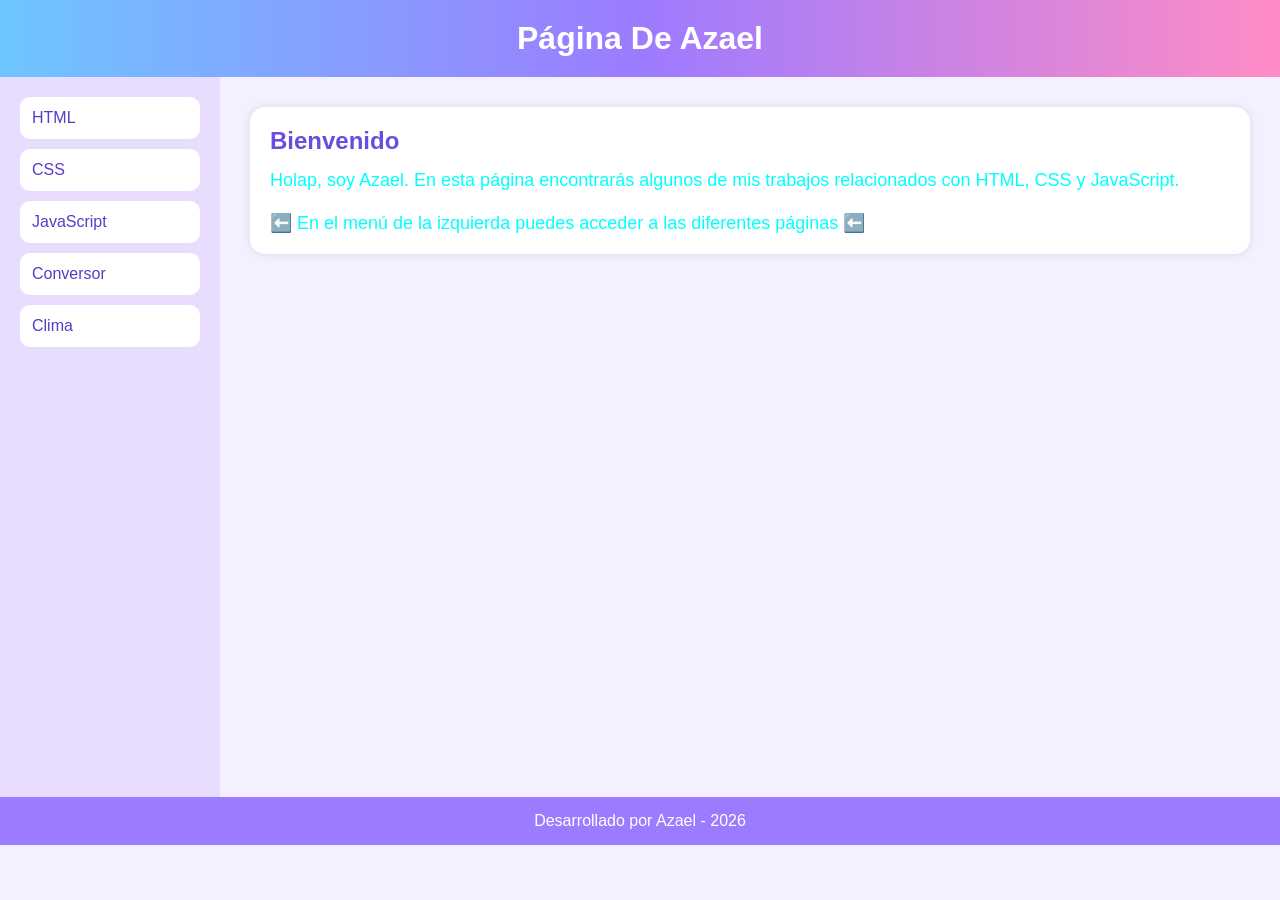
<file: index.html>
<!DOCTYPE html>
<html lang="en">
<head>
    <meta charset="UTF-8">
    <meta name="viewport" content="width=device-width, initial-scale=1.0">
    <title>INDEX</title>
    <link rel="stylesheet" href="CSS/estilo.css">
</head>
<body>

<header>
    <h1>Página De Azael</h1>
</header>

<div class="contenedor">

<nav>
    <a href="PAGS/pag1.html">HTML</a>
    <a href="PAGS/pag2.html">CSS</a>
    <a href="PAGS/pag3.html">JavaScript</a>
    <a href="PAGS/pag4.html">Conversor</a>
    <a href="PAGS/pag5.html">Clima</a>
</nav>

<main>
    <div class="tarjeta">
        <h2>Bienvenido</h2>
        <font size="4" color="cyan">Holap, soy Azael. En esta página encontrarás algunos de mis trabajos relacionados con HTML, CSS y JavaScript.
        <br><br>
        <p>⬅️ En el menú de la izquierda puedes acceder a las diferentes páginas ⬅️</p>
        </font>
    </div>
</main>

</div>

<footer>
    Desarrollado por Azael - 2026
</footer>

</body>
</html>
</file>
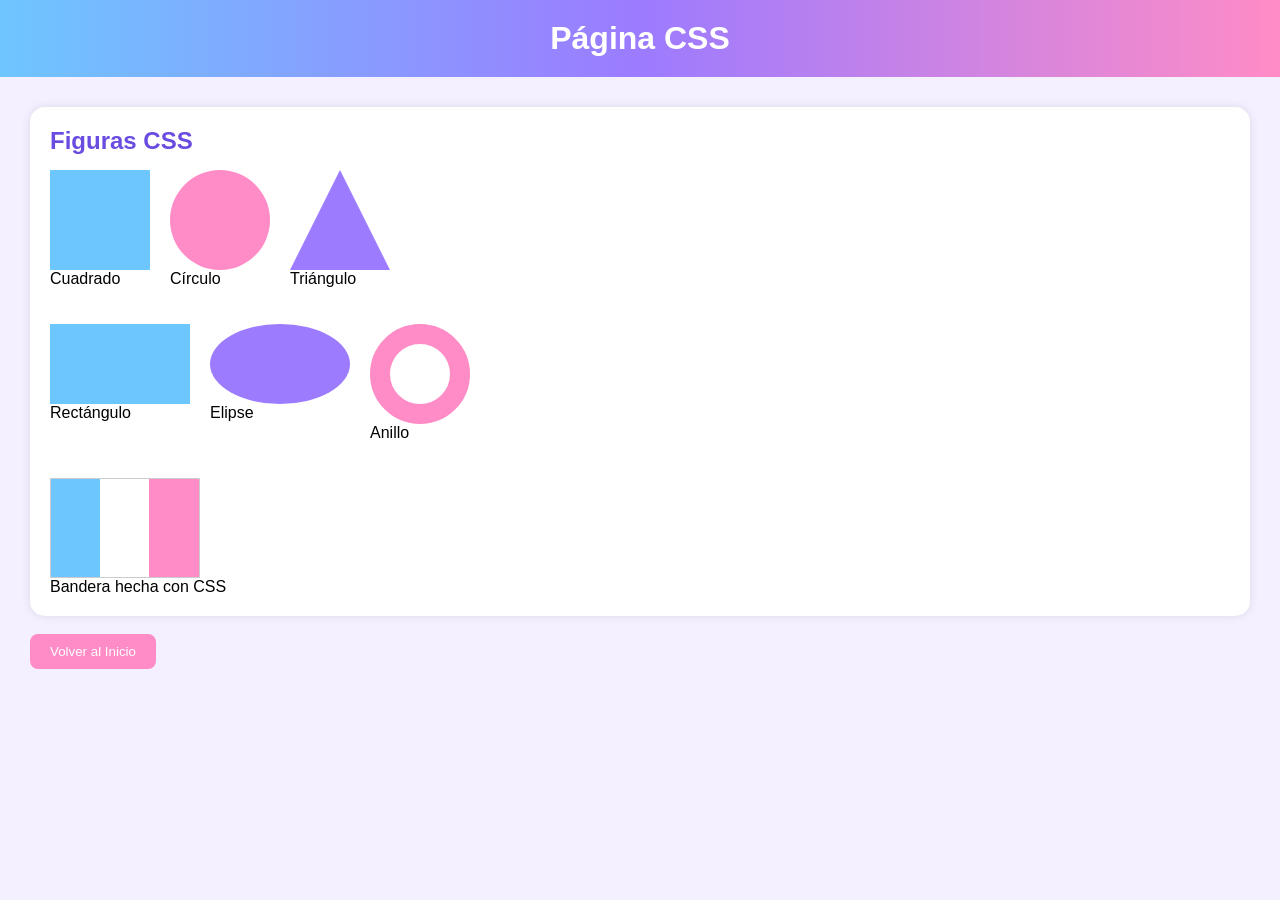
<file: PAGS/pag2.html>
<!DOCTYPE html>
<html lang="en">
<head>
    <meta charset="UTF-8">
    <meta name="viewport" content="width=device-width, initial-scale=1.0">
    <title>CSS</title>
    <link rel="stylesheet" href="../CSS/estilo.css">
</head>
<body>

<header>
    <h1>Página CSS</h1>
</header>

<main>

<div class="tarjeta">

<h2>Figuras CSS</h2>

<div class="figuras">

    <div>
        <div class="cuadro"></div>
        <p>Cuadrado</p>
    </div>

    <div>
        <div class="circulo"></div>
        <p>Círculo</p>
    </div>

    <div>
        <div class="triangulo"></div>
        <p>Triángulo</p>
    </div>

</div>

<br><br>

<div class="figuras">

    <div>
        <div class="rectangulo"></div>
        <p>Rectángulo</p>
    </div>

    <div>
        <div class="elipse"></div>
        <p>Elipse</p>
    </div>

    <div>
        <div class="anillo"></div>
        <p>Anillo</p>
    </div>

</div>

<br><br>

<div class="bandera"></div>
<p>Bandera hecha con CSS</p>
</div>
<br>

<a href="../index.html">
    <button>Volver al Inicio</button>
</a>

</div>

</main>

</body>
</html>
</file>
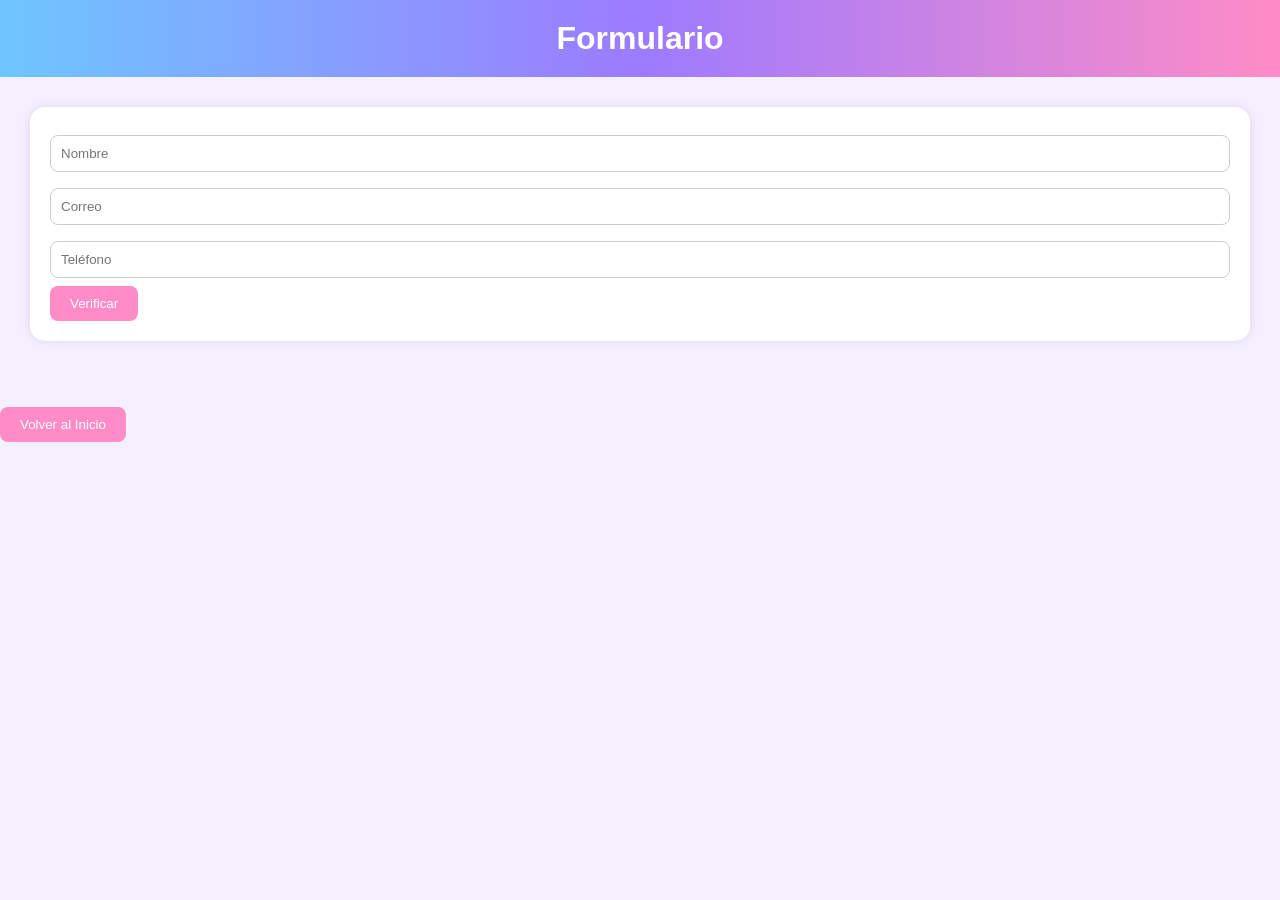
<file: PAGS/pag3.html>
<!DOCTYPE html>
<html lang="en">
<head>
    <meta charset="UTF-8">
    <meta name="viewport" content="width=device-width, initial-scale=1.0">
    <title>Formulario</title>
    <link rel="stylesheet" href="../CSS/estilo.css">
</head>
<body>

<header>
    <h1>Formulario</h1>
</header>

<main>

<div class="tarjeta">

<input type="text" id="nombre" placeholder="Nombre">

<input type="email" id="correo" placeholder="Correo">

<input type="text" id="telefono" placeholder="Teléfono">

<button onclick="verificar()">
Verificar
</button>

</div>

</main>
<br><br>

<a href="../index.html">
    <button>Volver al Inicio</button>
</a>

<script src="../JS/formulario.js"></script>


</body>
</html>
</file>
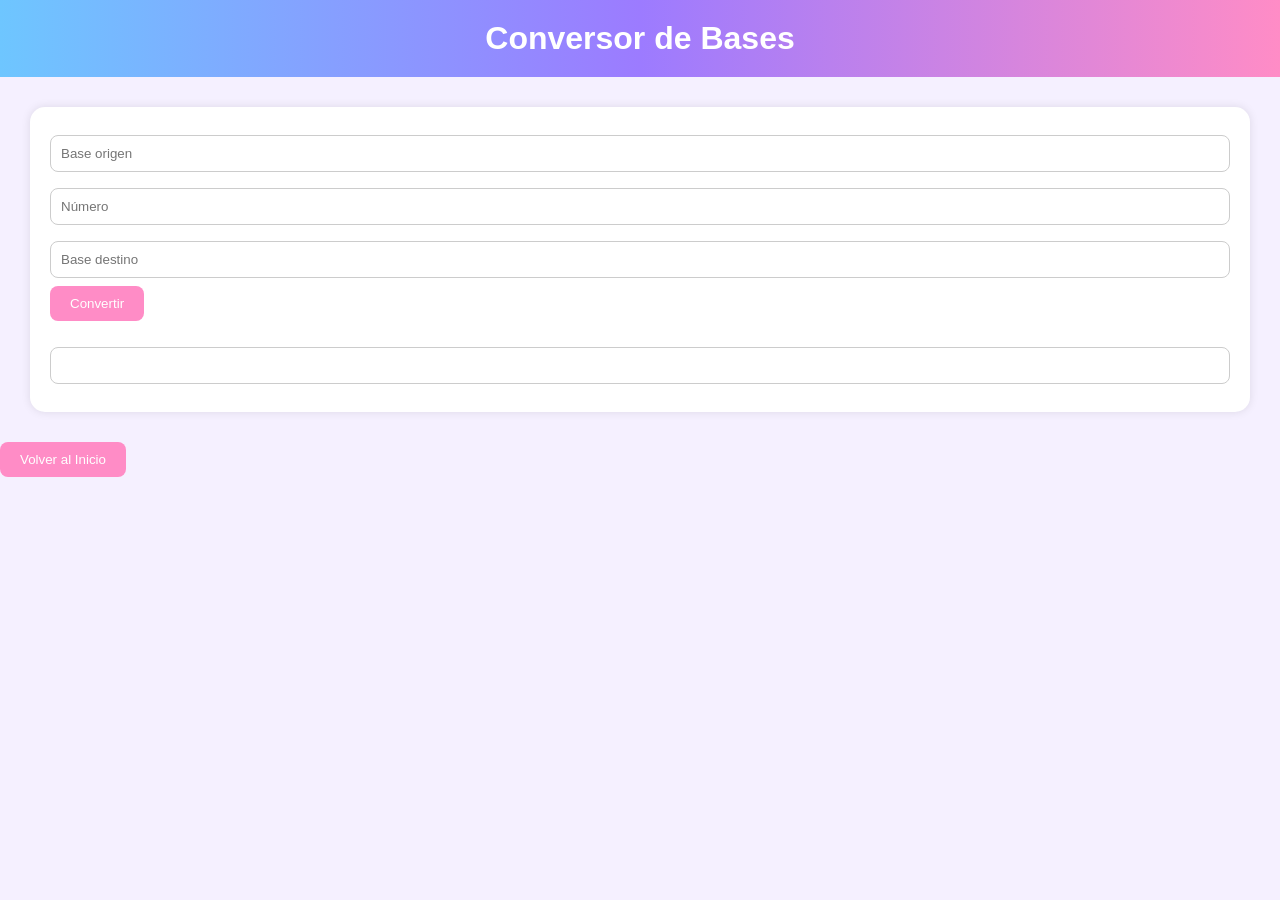
<file: PAGS/pag4.html>
<!DOCTYPE html>
<html lang="en">
<head>
    <meta charset="UTF-8">
    <meta name="viewport" content="width=device-width, initial-scale=1.0">
    <title>Conversor de Bases</title>
    <link rel="stylesheet" href="../CSS/estilo.css">
</head>
<body>

<header>
    <h1>Conversor de Bases</h1>
</header>

<main>

<div class="tarjeta">

<input type="number" id="origen" placeholder="Base origen">

<input type="text" id="numero" placeholder="Número">

<input type="number" id="destino" placeholder="Base destino">

<button onclick="convertir()">
Convertir
</button>

<br><br>

<input type="text" id="resultado" readonly>

</div>

</main>
<a href="../index.html">
    <button>Volver al Inicio</button>
</a>

<script src="../JS/conversor.js"></script>

</body>
</html>
</file>
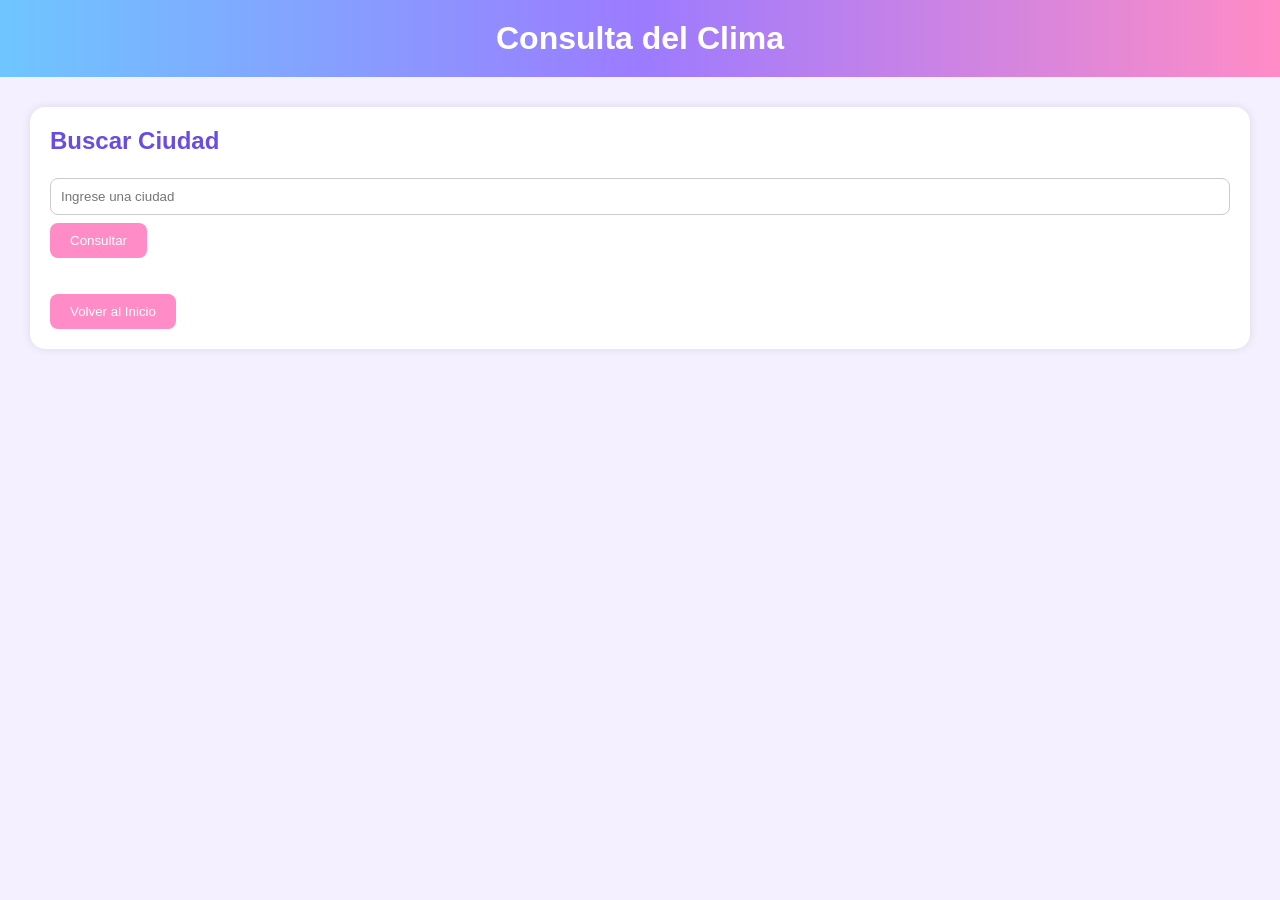
<file: PAGS/pag5.html>
<!DOCTYPE html>
<html>
<head>
    <title>Consulta del Clima</title>
    <link rel="stylesheet" href="../CSS/estilo.css">
</head>
<body>

<header>
    <h1>Consulta del Clima</h1>
</header>

<main>

<div class="tarjeta">

    <h2>Buscar Ciudad</h2>

    <input
        type="text"
        id="ciudad"
        placeholder="Ingrese una ciudad">

    <button onclick="obtenerClima()">
        Consultar
    </button>

    <br><br>

    <div id="resultado"></div>

    <br>

    <a href="../index.html">
    <button>Volver al Inicio</button>
    </a>

</div>

</main>

<script src="../JS/ej.js"></script>

</body>
</html>
</file>
<file: CSS/estilo.css>
*{
    margin:0;
    padding:0;
    box-sizing:border-box;
    font-family:Arial, sans-serif;
}

body{
    background:#f5f0ff;
}

header{
    background:linear-gradient(90deg,#6ec6ff,#9c7bff,#ff8cc6);
    color:white;
    text-align:center;
    padding:20px;
}

.contenedor{
    display:flex;
    min-height:80vh;
}

nav{
    width:220px;
    background:#e8dcff;
    padding:20px;
}

nav a{
    display:block;
    text-decoration:none;
    color:#5b3cc4;
    background:white;
    padding:12px;
    margin-bottom:10px;
    border-radius:10px;
}

nav a:hover{
    background:#d7f1ff;
}

main{
    flex:1;
    padding:30px;
}

.tarjeta{
    background:white;
    padding:20px;
    border-radius:15px;
    box-shadow:0 0 10px rgba(0,0,0,.1);
}

footer{
    background:#9c7bff;
    color:white;
    text-align:center;
    padding:15px;
}

h2{
    color:#6a4de0;
    margin-bottom:15px;
}

button{
    background:#ff8cc6;
    color:white;
    border:none;
    padding:10px 20px;
    border-radius:8px;
    cursor:pointer;
}

button:hover{
    background:#f06bb0;
}

input{
    width:100%;
    padding:10px;
    margin:8px 0;
    border:1px solid #ccc;
    border-radius:8px;
}

.figuras{
    display:flex;
    gap:20px;
}

.cuadro{
    width:100px;
    height:100px;
    background:#6ec6ff;
}

.circulo{
    width:100px;
    height:100px;
    background:#ff8cc6;
    border-radius:50%;
}

.triangulo{
    width:0;
    height:0;
    border-left:50px solid transparent;
    border-right:50px solid transparent;
    border-bottom:100px solid #9c7bff;
}
table{
    width:100%;
    border-collapse:collapse;
    margin-top:10px;
}

th{
    background:#9c7bff;
    color:white;
    padding:10px;
}

td{
    text-align:center;
    padding:10px;
}

tr:nth-child(even){
    background:#f3eeff;
}
.rectangulo{
    width:140px;
    height:80px;
    background:#6ec6ff;
}

.elipse{
    width:140px;
    height:80px;
    background:#9c7bff;
    border-radius:50%;
}

.anillo{
    width:100px;
    height:100px;
    border:20px solid #ff8cc6;
    border-radius:50%;
}

.bandera{
    width:150px;
    height:100px;
    background:
    linear-gradient(
        to right,
        #6ec6ff 33%,
        white 33%,
        white 66%,
        #ff8cc6 66%
    );
    border:1px solid #ccc;
}
ul{
    list-style-type:square;
    padding-left:20px;
    font-size:18px;
}
</file>
